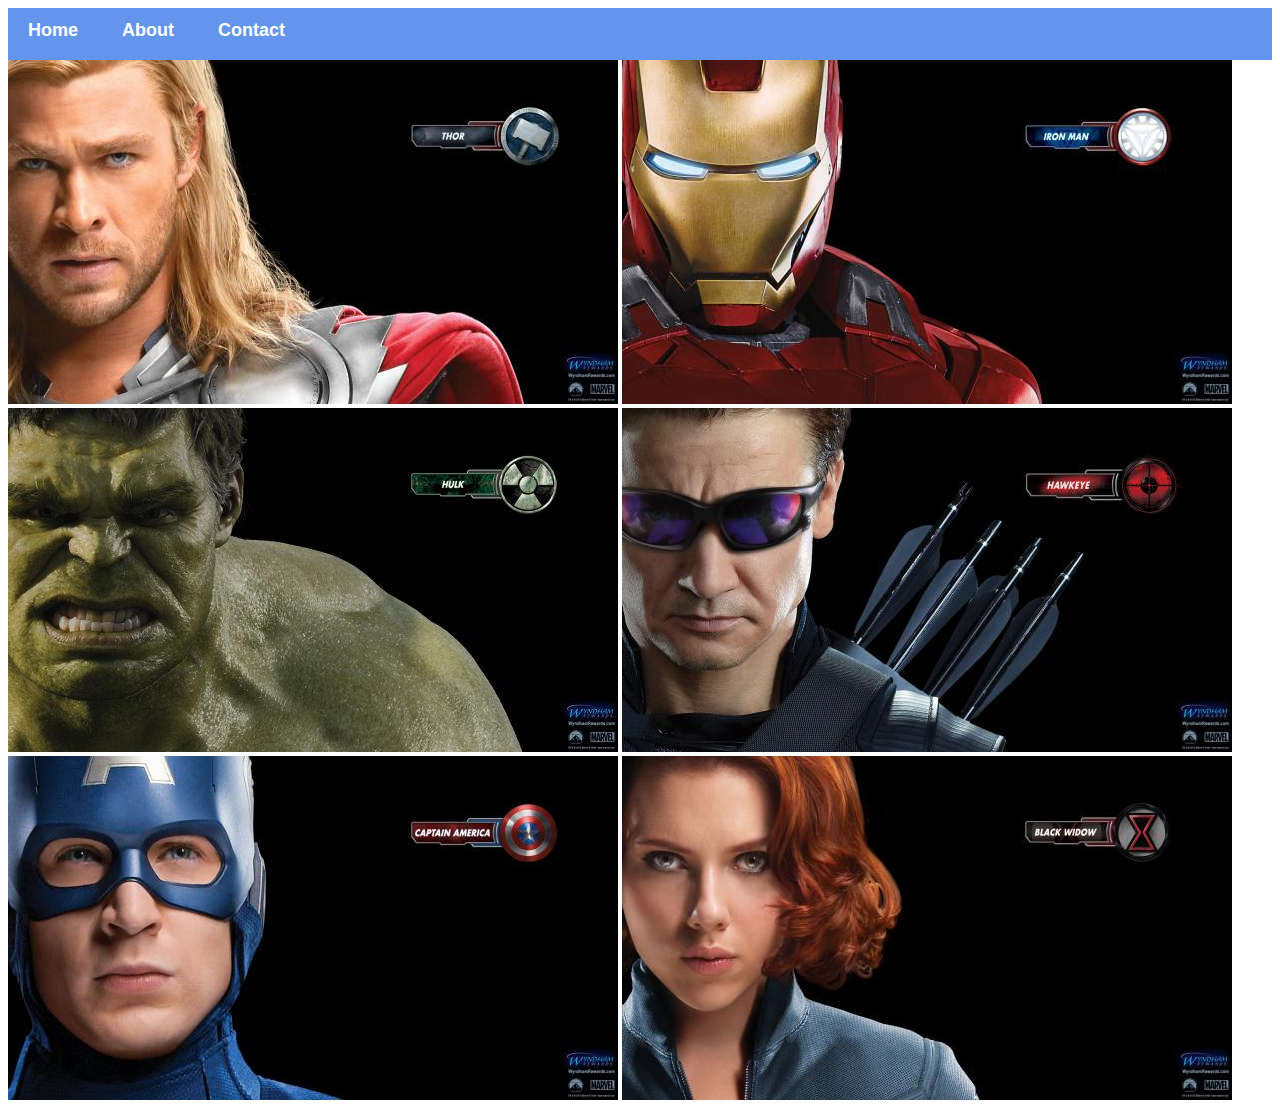
<file: index.html>
<!DOCTYPE html>
<html>
    <head>
        <link rel="stylesheet" href="style.css">
    </head>
    <body>
        <div id="menu">
            <a href="index.html">Home</a>
            <a href="about.html">About</a>
            <a href="contact.html">Contact</a>
        </div>
        <div class="gallery">
            <a href="avenger-1.html"><img src="images/avengers_01.jpg"/></a>
            <a href="avenger-2.html"><img src="images/avengers_02.jpg"/></a>
            <a href="avenger-3.html"><img src="images/avengers_03.jpg"/></a>
            <a href="avenger-4.html"><img src="images/avengers_04.jpg"/></a>
            <a href="avenger-5.html"><img src="images/avengers_05.jpg"/></a>
            <a href="avenger-6.html"><img src="images/avengers_06.jpg"/></a>
        </div>
    </body>
</html>
</file>
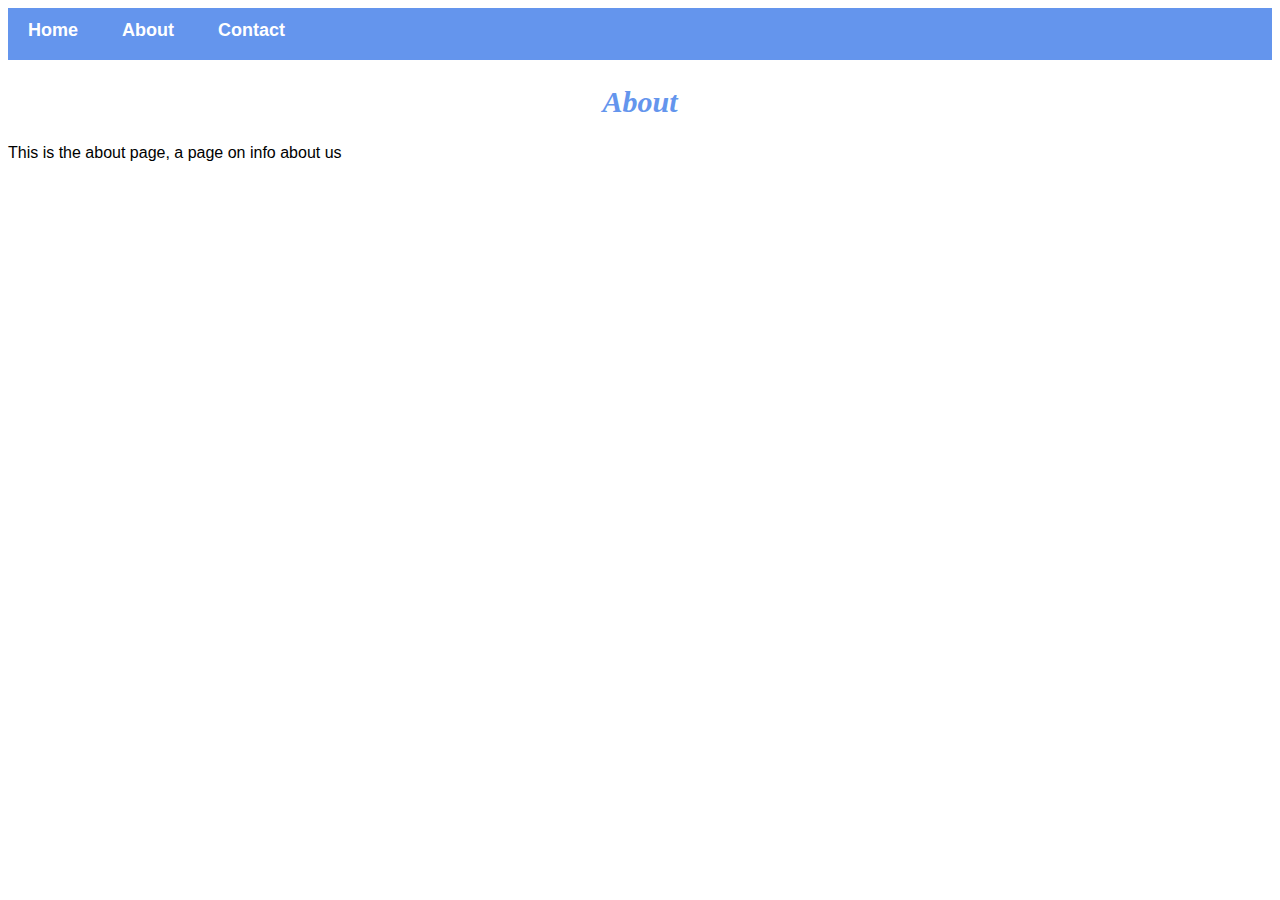
<file: about.html>
<!DOCTYPE html>
<html>
    <head>
        <link rel="stylesheet" href="style.css">
    </head>
    <body>
        <div id="menu">
            <a href="index.html">Home</a>
            <a href="about.html">About</a>
            <a href="contact.html">Contact</a>
        </div>
        <h2>About</h2>
        <p>This is the about page, a page on info about us</p>
    </body>
</html>
</file>
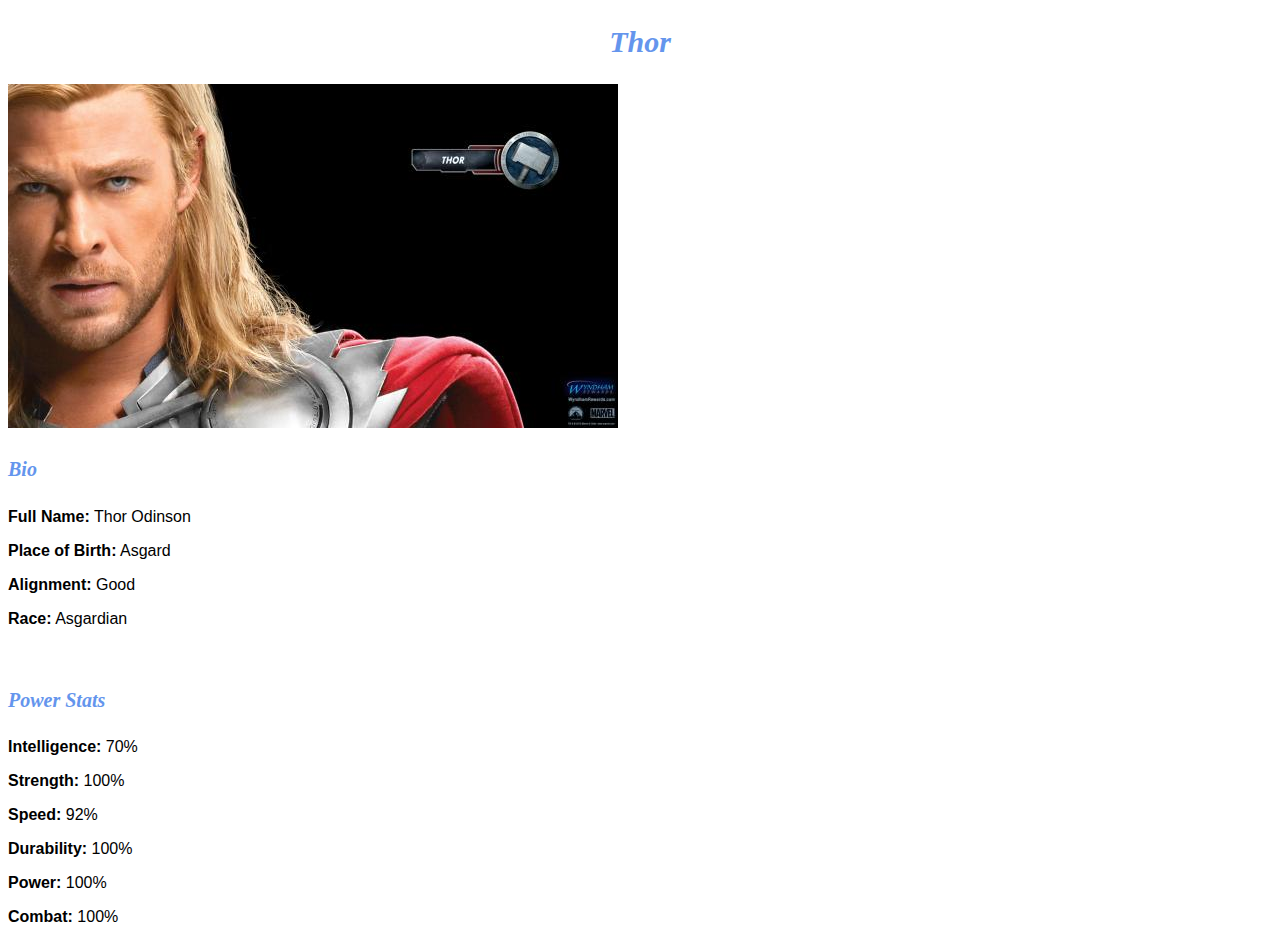
<file: avenger-1.html>
<!DOCTYPE html>
<html>
    <head>
        <link rel="stylesheet" href="style.css">
    </head>
    <body>
        <h2>Thor</h2>
        <div class="gallery">
            <img src="images/avengers_01.jpg" />
        </div>
        <h4>Bio</h4>
            <p><b>Full Name:</b> Thor Odinson</p>
            <p><b>Place of Birth:</b> Asgard</p>
            <p><b>Alignment:</b> Good</p>
            <p><b>Race:</b> Asgardian</p>
            <br/>
            <h4><b>Power Stats</b></h4>
            <p><b>Intelligence:</b> 70%</p>
            <p><b>Strength:</b> 100%</p>
            <p><b>Speed:</b> 92%</p>
            <p><b>Durability:</b> 100%</p>
            <p><b>Power:</b> 100%</p>
            <p><b>Combat:</b> 100%</p>
    </body>
</html>
</file>
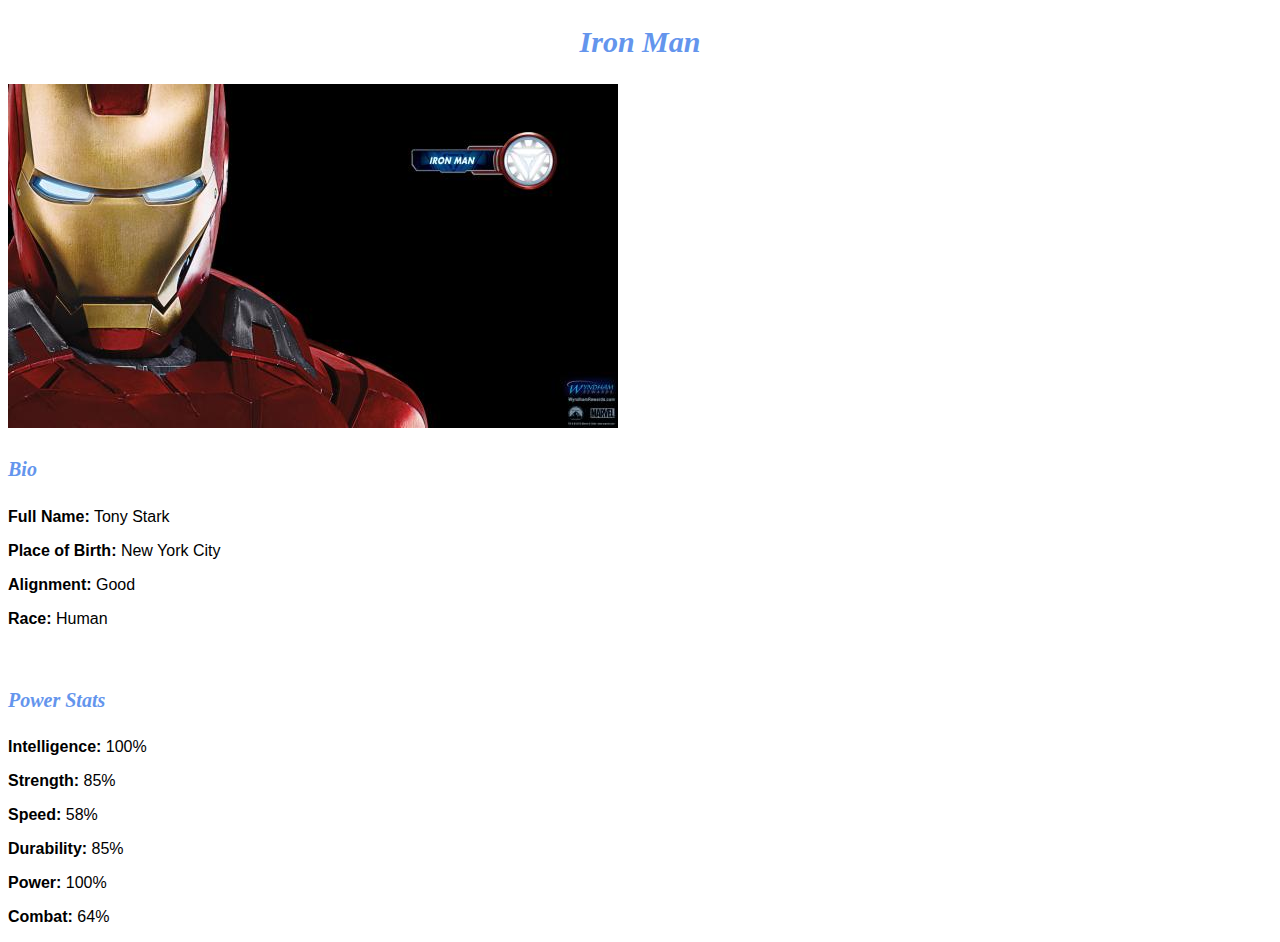
<file: avenger-2.html>
<!DOCTYPE html>
<html>
    <head>
        <link rel="stylesheet" href="style.css">
    </head>
    <body>
        <h2>Iron Man</h2>
        <div class="gallery">
            <img src="images/avengers_02.jpg" />
        </div>
        <h4>Bio</h4>
            <p><b>Full Name:</b> Tony Stark</p>
            <p><b>Place of Birth:</b> New York City</p>
            <p><b>Alignment:</b> Good</p>
            <p><b>Race:</b> Human</p>
            <br/>
            <h4><b>Power Stats</b></h4>
            <p><b>Intelligence:</b> 100%</p>
            <p><b>Strength:</b> 85%</p>
            <p><b>Speed:</b> 58%</p>
            <p><b>Durability:</b> 85%</p>
            <p><b>Power:</b> 100%</p>
            <p><b>Combat:</b> 64%</p>
    </body>
</html>
</file>
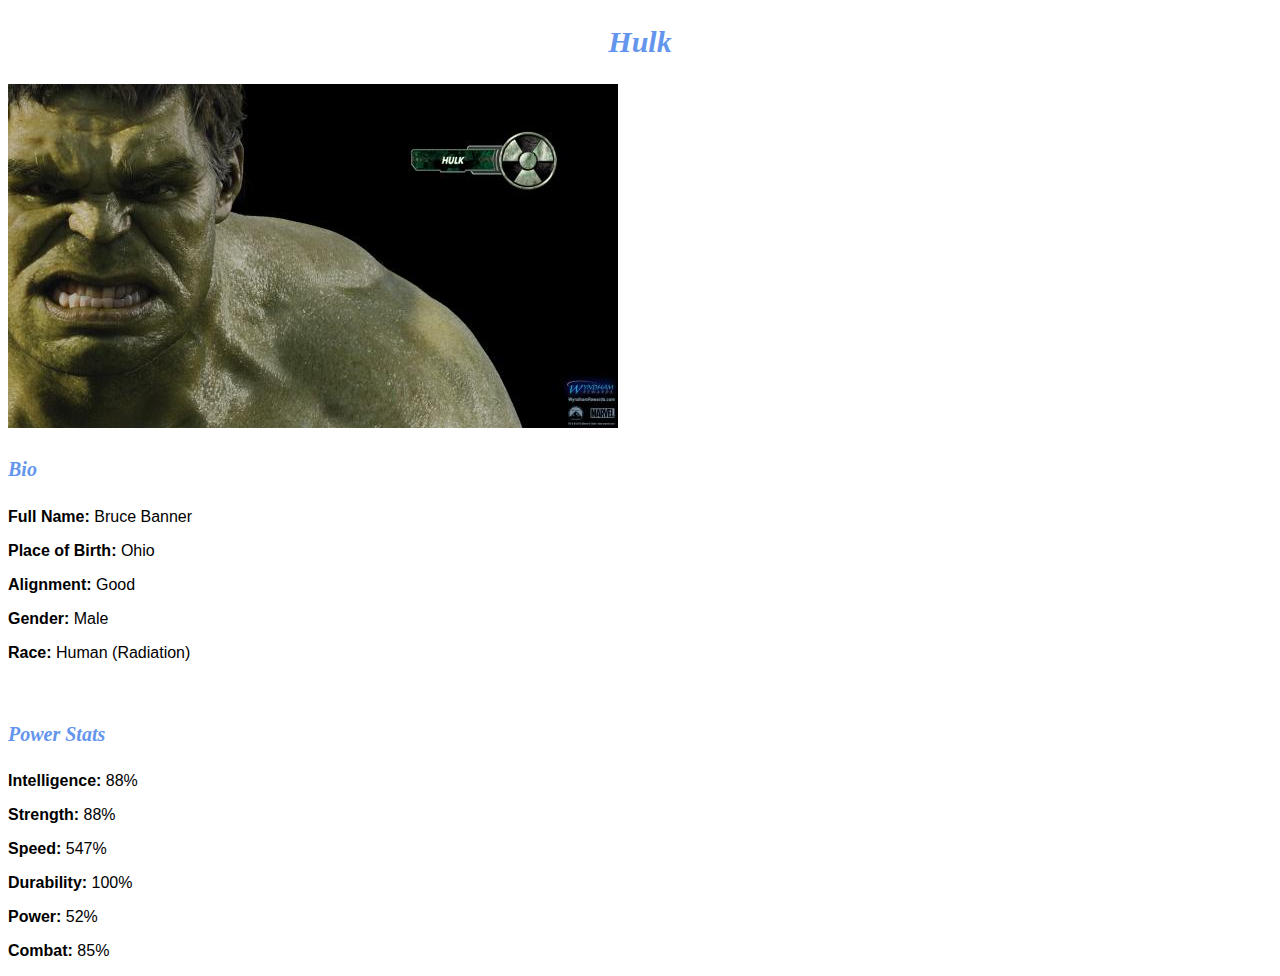
<file: avenger-3.html>
<!DOCTYPE html>
<html>
    <head>
        <link rel="stylesheet" href="style.css">
    </head>
    <body>
        <h2>Hulk</h2>
        <div class="gallery">
            <img src="images/avengers_03.jpg" />
        </div>
        <h4>Bio</h4>
            <p><b>Full Name:</b> Bruce Banner</p>
            <p><b>Place of Birth:</b> Ohio</p>
            <p><b>Alignment:</b> Good</p>
            <p><b>Gender:</b> Male</p>
            <p><b>Race:</b> Human (Radiation)</p>
            <br/>
            <h4><b>Power Stats</b></h4>
            <p><b>Intelligence:</b> 88%</p>
            <p><b>Strength:</b> 88%</p>
            <p><b>Speed:</b> 547%</p>
            <p><b>Durability:</b> 100%</p>
            <p><b>Power:</b> 52%</p>
            <p><b>Combat:</b> 85%</p>
    </body>
</html>
</file>
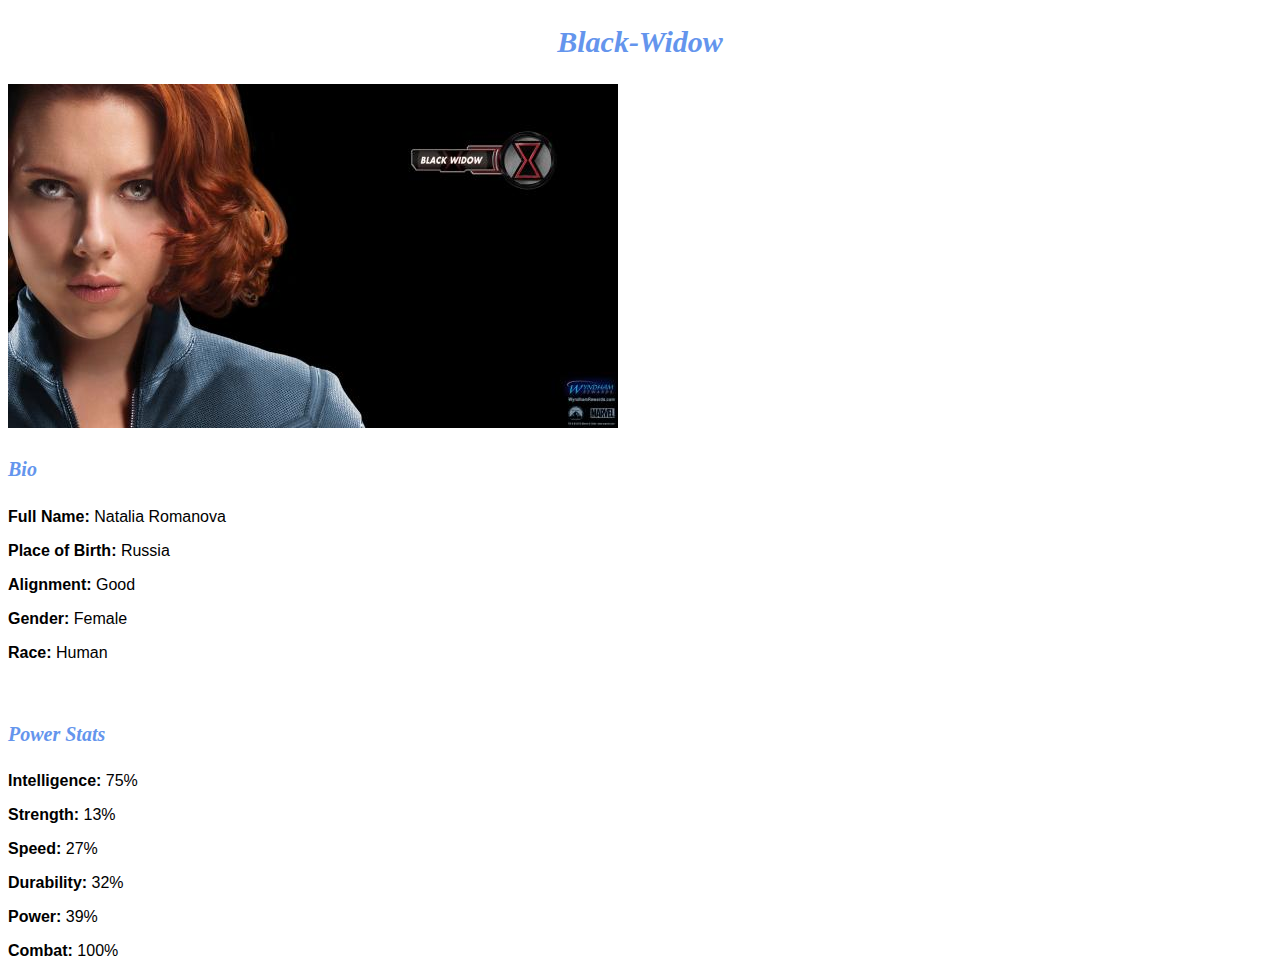
<file: avenger-6.html>
<!DOCTYPE html>
<html>
    <head>
        <link rel="stylesheet" href="style.css">
    </head>
    <body>
        <h2>Black-Widow</h2>
        <div class="gallery">
            <img src="images/avengers_06.jpg" />
        </div>
        <h4>Bio</h4>
            <p><b>Full Name:</b> Natalia Romanova</p>
            <p><b>Place of Birth:</b> Russia</p>
            <p><b>Alignment:</b> Good</p>
            <p><b>Gender:</b> Female</p>
            <p><b>Race:</b> Human</p>
            <br/>
            <h4><b>Power Stats</b></h4>
            <p><b>Intelligence:</b> 75%</p>
            <p><b>Strength:</b> 13%</p>
            <p><b>Speed:</b> 27%</p>
            <p><b>Durability:</b> 32%</p>
            <p><b>Power:</b> 39%</p>
            <p><b>Combat:</b> 100%</p>
    </body>
</html>
</file>
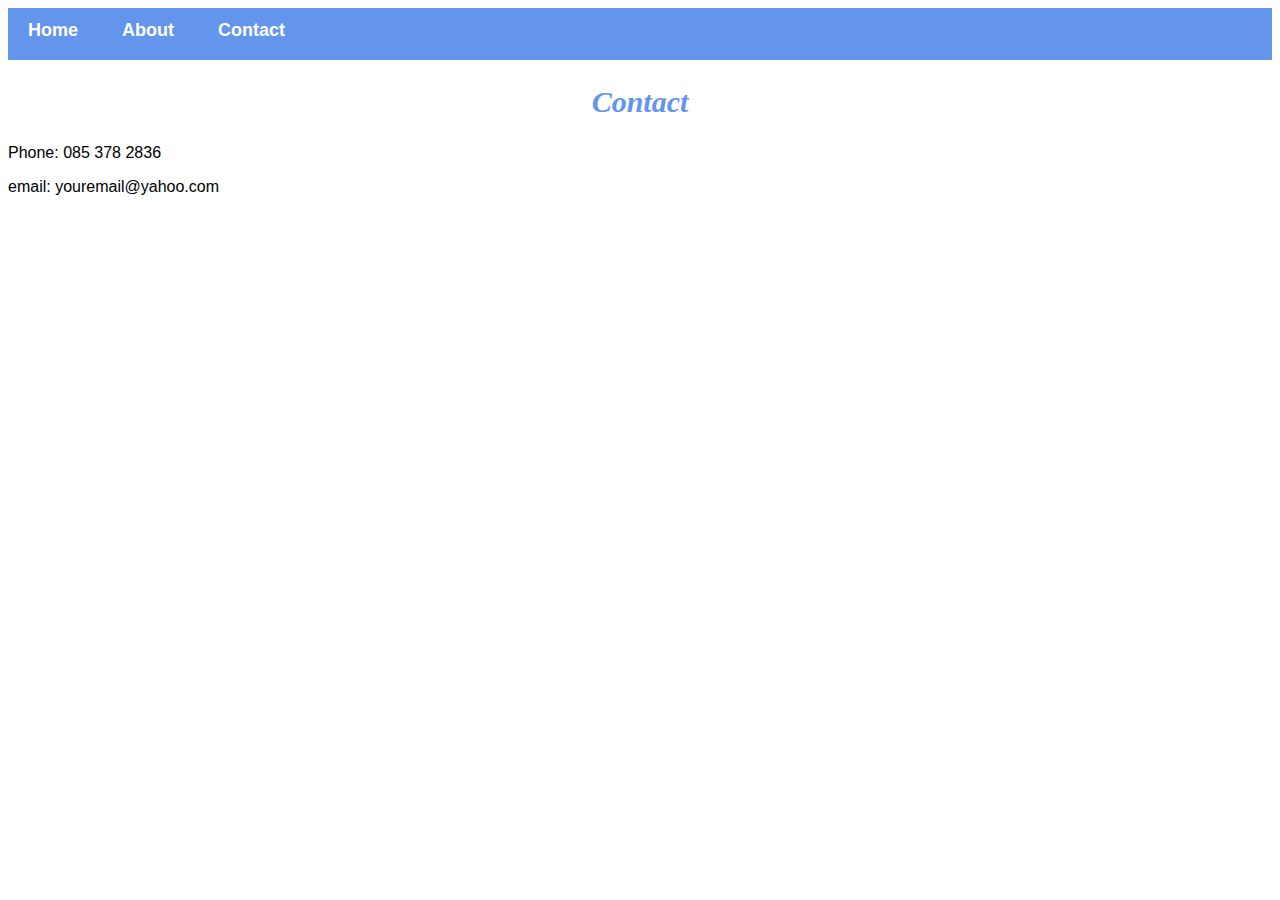
<file: contact.html>
<!DOCTYPE html>
<html>
    <head>
        <link rel="stylesheet" href="style.css">
    </head>
    <body>
        <div id="menu">
            <a href="index.html">Home</a>
            <a href="about.html">About</a>
            <a href="contact.html">Contact</a>
        </div>
        <h2>Contact</h2>
        <p>Phone: 085 378 2836</p>
        <p>email: youremail@yahoo.com</p>
    </body>
</html>
</file>
<file: style.css>
.galery img{
    width: 100%;
}

h2{
    font-family: Impact, fantasy;
    text-align: center;
    font-size: 30px;
    color: cornflowerblue;
    font-style: italic;
}

h4{
    font-family: Impact, fantasy;
    font-size: 20px;
    color: cornflowerblue;
    font-style: italic;
}

p{
    font-family: Helvetica, sans-serif;
}

#menu{
    width: 100%;
    height: 40px;
    background-color: cornflowerblue;

    padding-top: 12px;
}

#menu a{
    color: white;
    font-family:  Helvetica, sans-serif;
    font-size: 18px;
    text-decoration: none;
    font-weight: 800;

    padding-left: 20px;
    padding-right: 20px;
}

#menu a:hover{
    color: #5077bd;
}
</file>
